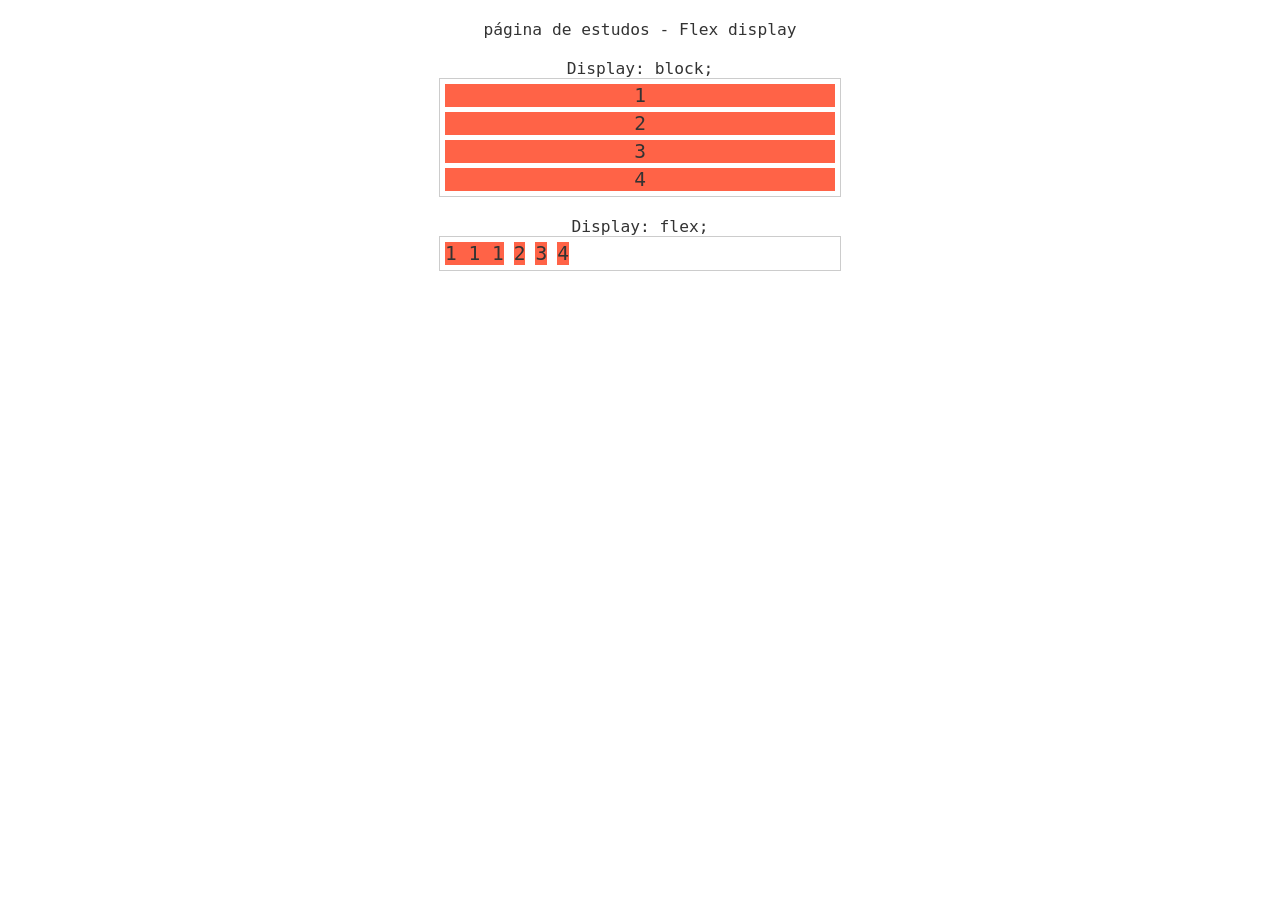
<file: index.html>
<!DOCTYPE html>
<html lang="pt-br">

<head>
    <meta charset="UTF-8">
    <meta name="viewport" content="width=device-width, initial-scale=1.0">
    <title>grid</title>
    <link rel="stylesheet" href="_css/style.css">
</head>

<body>
    <h1>página de estudos - Flex display</h1>
    <h1>Display: block;</h1>
    <section class="container">
        <div class="item">1</div>
        <div class="item">2</div>
        <div class="item">3</div>
        <div class="item">4</div>
    </section>

    <h1>Display: flex;</h1>
    <section class="container flex">
        <div class="item">1 1 1</div>
        <div class="item">2</div>
        <div class="item">3</div>
        <div class="item">4</div>
    </section>
</body>

</html>
</file>
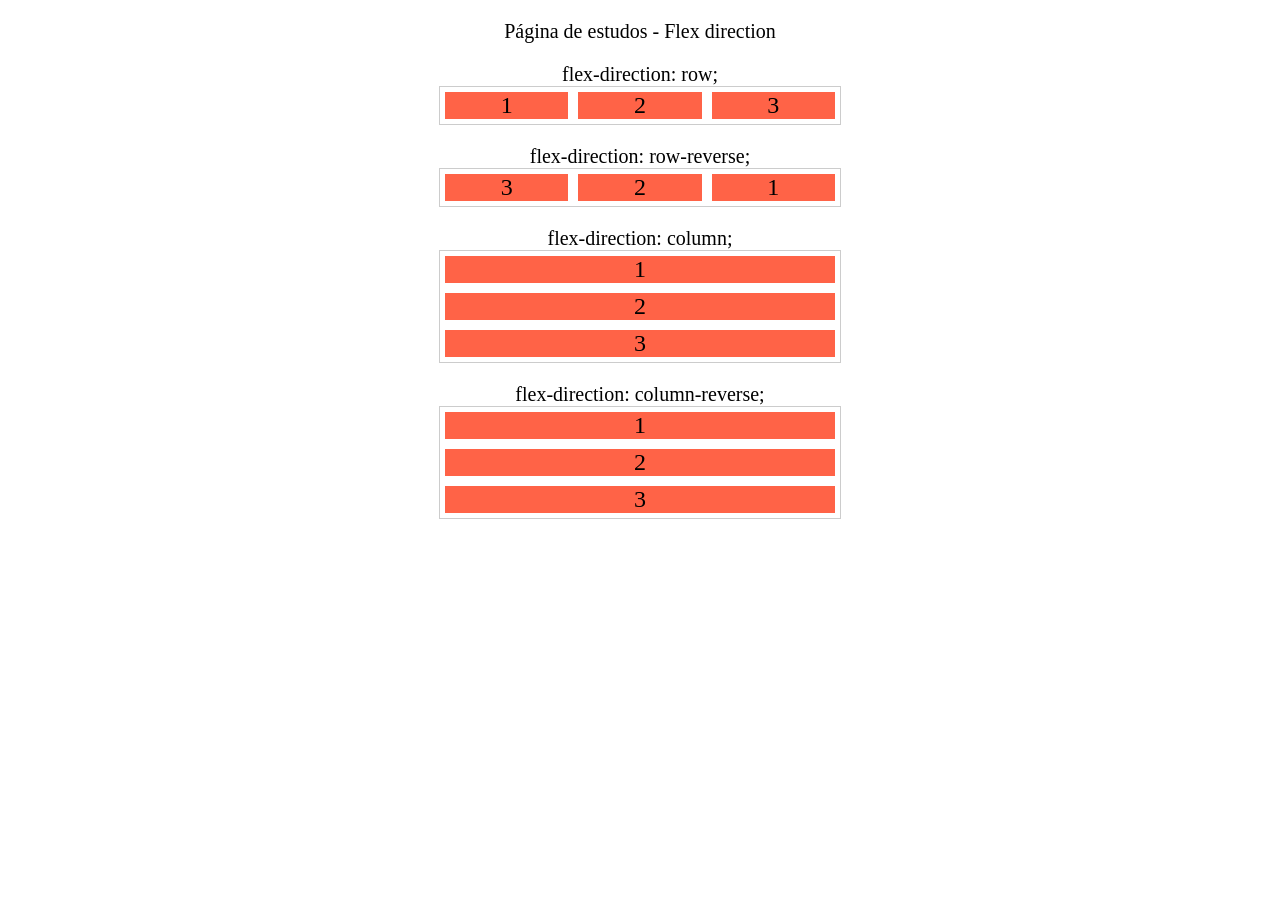
<file: exemplodiretion.html>
<!DOCTYPE html>
<html lang="pt-br">
<head>
    <meta charset="UTF-8">
    <meta name="viewport" content="width=device-width, initial-scale=1.0">
    <title>menino</title>
    <link rel="stylesheet" href="_css/exemplodirection.css">
</head>
<body>
    <h1>Página de estudos - Flex direction</h1>
    <h1>flex-direction: row;</h1>
    <section class="container row">
        <div class="item">1</div>
        <div class="item">2</div>
        <div class="item">3</div>
    </section>

    <h1>flex-direction: row-reverse;</h1>
    <section class="container row-reverse">
        <div class="item">1</div>
        <div class="item">2</div>
        <div class="item">3</div>
    </section>

    <h1>flex-direction: column;</h1>
    <section class="container column">
        <div class="item">1</div>
        <div class="item">2</div>
        <div class="item">3</div>
    </section>

    <h1>flex-direction: column-reverse;</h1>
    <section class="container column reverse">
        <div class="item">1</div>
        <div class="item">2</div>
        <div class="item">3</div>
    </section>
</body>
</html>
</file>
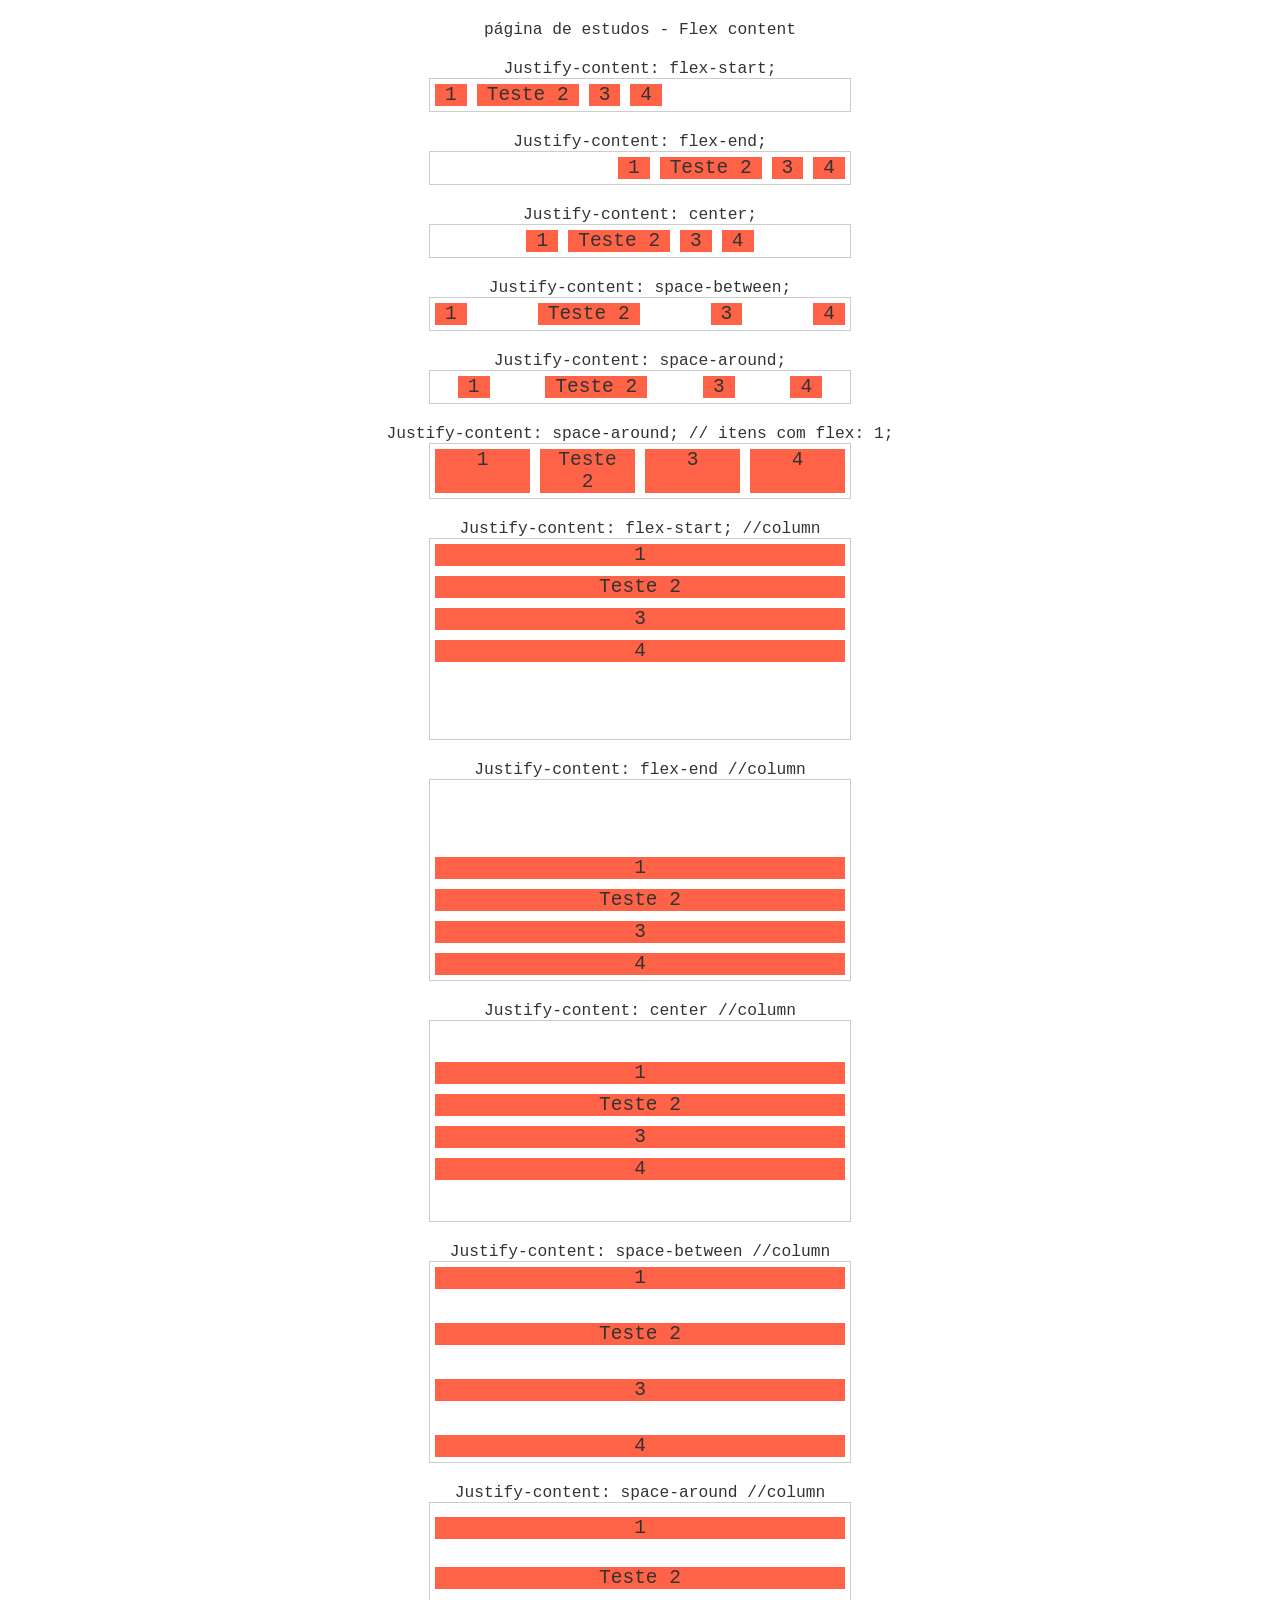
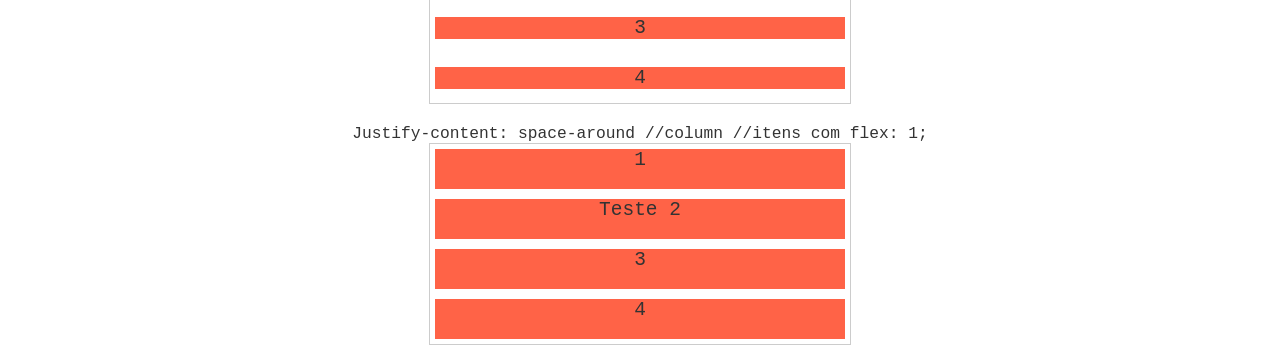
<file: justify.html>
<!DOCTYPE html>
<html lang="pt-br">
<head>
    <meta charset="UTF-8">
    <meta name="viewport" content="width=device-width, initial-scale=1.0">
    <title>justify</title>
    <link rel="stylesheet" href="_css/justify.css">
</head>
<body>
    <h1>página de estudos - Flex content</h1>
    <h1>Justify-content: flex-start;</h1>
    <section class="container flex-start">
        <div class="item">1</div>
        <div class="item">Teste 2</div>
        <div class="item">3</div>
        <div class="item">4</div>
    </section>
    
    <h1>Justify-content: flex-end;</h1>
    <section class="container flex-end">
        <div class="item">1</div>
        <div class="item">Teste 2</div>
        <div class="item">3</div>
        <div class="item">4</div>
    </section>
    
    <h1>Justify-content: center;</h1>
    <section class="container center">
        <div class="item">1</div>
        <div class="item">Teste 2</div>
        <div class="item">3</div>
        <div class="item">4</div>
    </section>
    
    <h1>Justify-content: space-between;</h1>
    <section class="container space-between">
        <div class="item">1</div>
        <div class="item">Teste 2</div>
        <div class="item">3</div>
        <div class="item">4</div>
    </section>

    <h1>Justify-content: space-around;</h1>
    <section class="container space-around">
        <div class="item">1</div>
        <div class="item">Teste 2</div>
        <div class="item">3</div>
        <div class="item">4</div>
    </section>
    
    <h1>Justify-content: space-around; // itens com flex: 1;</h1>
    <section class="container space-around">
        <div class="item flex">1</div>
        <div class="item flex">Teste 2</div>
        <div class="item flex">3</div>
        <div class="item flex">4</div>
    </section>
    
    <h1>Justify-content: flex-start; //column</h1>
    <section class="container flex-start column">
        <div class="item">1</div>
        <div class="item">Teste 2</div>
        <div class="item">3</div>
        <div class="item">4</div>
    </section>
    
    <h1>Justify-content: flex-end //column </h1>
    <section class="container flex-end column">
        <div class="item">1</div>
        <div class="item">Teste 2</div>
        <div class="item">3</div>
        <div class="item">4</div>
    </section>
    
    <h1>Justify-content: center //column </h1>
    <section class="container center column">
        <div class="item">1</div>
        <div class="item">Teste 2</div>
        <div class="item">3</div>
        <div class="item">4</div>
    </section>
    
    <h1>Justify-content: space-between //column </h1>
    <section class="container space-between column">
        <div class="item">1</div>
        <div class="item">Teste 2</div>
        <div class="item">3</div>
        <div class="item">4</div>
    </section>
    
    <h1>Justify-content: space-around //column </h1>
    <section class="container space-around column">
        <div class="item">1</div>
        <div class="item">Teste 2</div>
        <div class="item">3</div>
        <div class="item">4</div>
    </section>
    
    <h1>Justify-content: space-around //column //itens com flex: 1;</h1>
    <section class="container space-around column">
        <div class="item flex">1</div>
        <div class="item flex">Teste 2</div>
        <div class="item flex">3</div>
        <div class="item flex">4</div>
    </section>
    
</body>
</html>
</file>
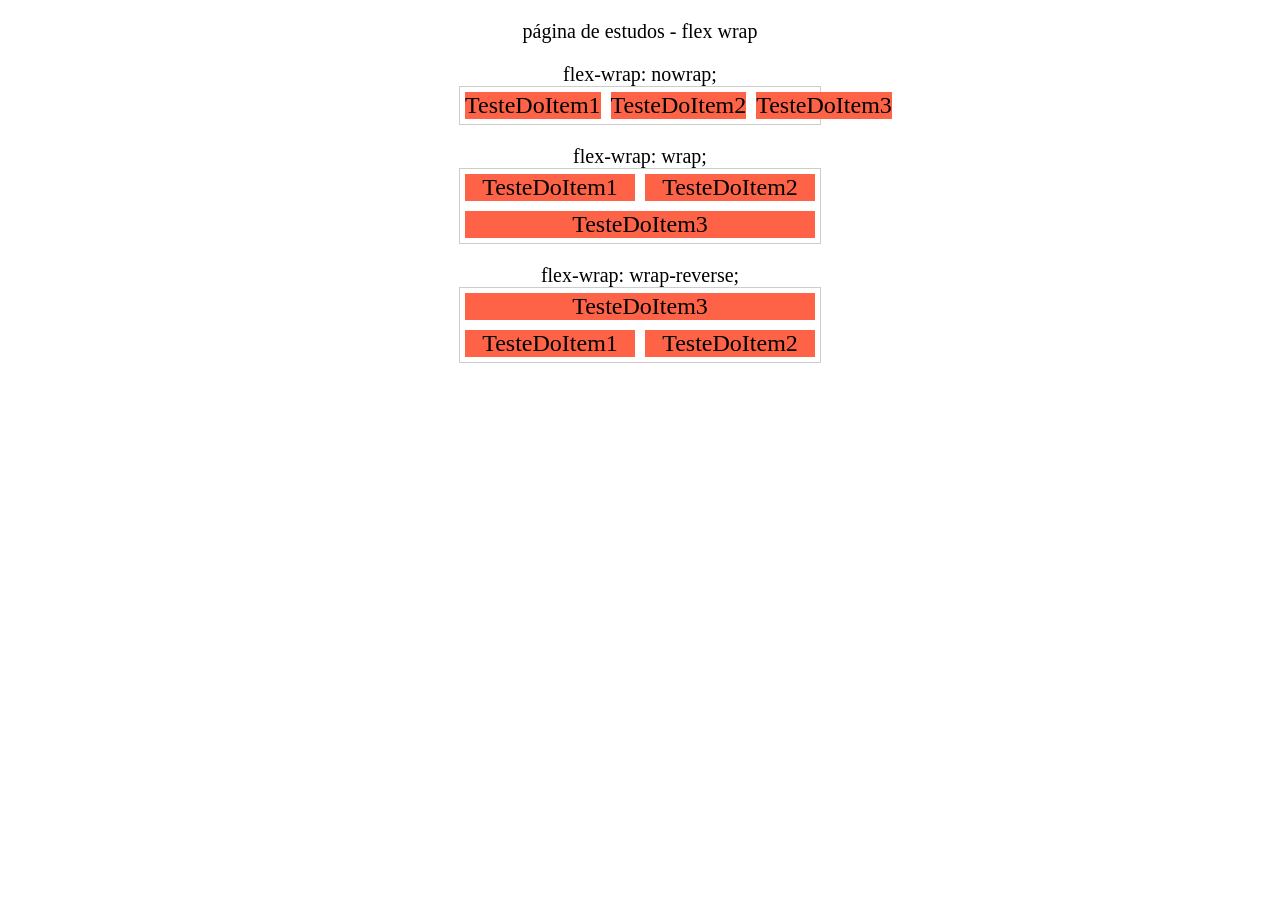
<file: wrap.html>
<!DOCTYPE html>
<html lang="pt-br">
<head>
    <meta charset="UTF-8">
    <meta name="viewport" content="width=device-width, initial-scale=1.0">
    <title>wrap</title>
    <link rel="stylesheet" href="_css/wrap.css">
</head>
<body>
    <h1>página de estudos - flex wrap</h1>
    <h1>flex-wrap: nowrap;</h1>
    <section class="container nowrap">
        <!-- o nome foi grudado para definir um conteúdo que não possa ser quebrado, como uma palavra ou imagem. se fosse uma frase ele quebraria as linhas da frase -->
        <div class="item">TesteDoItem1</div>
        <div class="item">TesteDoItem2</div>
        <div class="item">TesteDoItem3</div>
    </section>
    
    <h1>flex-wrap: wrap;</h1>
    <section class="container wrap">
        <div class="item">TesteDoItem1</div>
        <div class="item">TesteDoItem2</div>
        <div class="item">TesteDoItem3</div>
    </section>
    
    <h1>flex-wrap: wrap-reverse;</h1>
    <section class="container wrap-reverse">
        <div class="item">TesteDoItem1</div>
        <div class="item">TesteDoItem2</div>
        <div class="item">TesteDoItem3</div>
    </section>
</body>
</html>
</file>
<file: _css/style.css>
.flex {
    display: flex;
}
.item{
    margin: 5px;
    background: tomato;
    text-align: center;
    font-size: 1.5em;
}
.container{
    max-width: 400px;
    margin: 0 auto;
    border: 1px solid #cccccc;
}
h1{
    text-align: center;
    margin: 20px 0 0 0;
    font-size: 1.25em;
    font-weight: normal;
}
body{
    font-family: monospace;
    color: #333;
}
</file>
<file: _css/exemplodirection.css>
.row{
    flex-direction: row;
}
.row-reverse{
    flex-direction: row-reverse;
}
.column{
    flex-direction: column;
}
.column-reverse{
    flex-direction: column-reverse;
}
.container{
    max-width: 400px;
    margin: 0 auto;
    display: flex;
    border: 1px solid #ccc;
}
.item{
    /* o flex: 1; é necessário para que cada item se expanda ocupando o tamanho máximo do container.  */
    flex: 1;
    margin: 5px;
    background: tomato;
    text-align: center;
    font-size: 1.5em;
}
h1{
    text-align: center;
    margin: 20px 0 0 0;
    font-size: 1.25em;
    font-weight: normal;
}
</file>
<file: _css/justify.css>
.flex-start{
    justify-content: flex-start;
}
.flex-end{
    justify-content: flex-end;
}
.center{
    justify-content: center;
}
.space-between{
    justify-content: space-between;
}
.space-around{
    justify-content: space-around;
}
/* flex container */
.container{
    max-width: 420px;
    margin: 0 auto;
    display: flex;
    border: 1px solid #ccc;
}
.column{
    min-height: 200px;
    flex-direction: column;
}
.item{
    margin: 5px;
    padding: 0 10px;
    background: tomato;
    text-align: center;
    font-size: 1.5em;
}
/* indica q o conteudo deve se expandir */
.flex{
    flex: 1;
}
h1{
    text-align: center;
    margin: 20px 0 0 0;
    font-size: 1.25em;
    font-weight: normal;
}
body{
    font-family: monospace;
    color: #333;
}
</file>
<file: _css/wrap.css>
.nowrap{
    flex-wrap: nowrap;
}
.wrap{
    flex-wrap: wrap;
}
.wrap-reverse{
    flex-wrap: wrap-reverse;
}
.container{
    max-width: 360px;
    margin: 0 auto;
    display: flex;
    border: 1px solid #ccc;
}
.item{
    /* o flex: 1; é necessário para que cada item se expanda ocupando o tamanho máximo do container.  */
    flex: 1;
    margin: 5px;
    background: tomato;
    text-align: center;
    font-size: 1.5em;
}
h1{
    text-align: center;
    margin: 20px 0 0 0;
    font-size: 1.25em;
    font-weight: normal;
}
</file>
